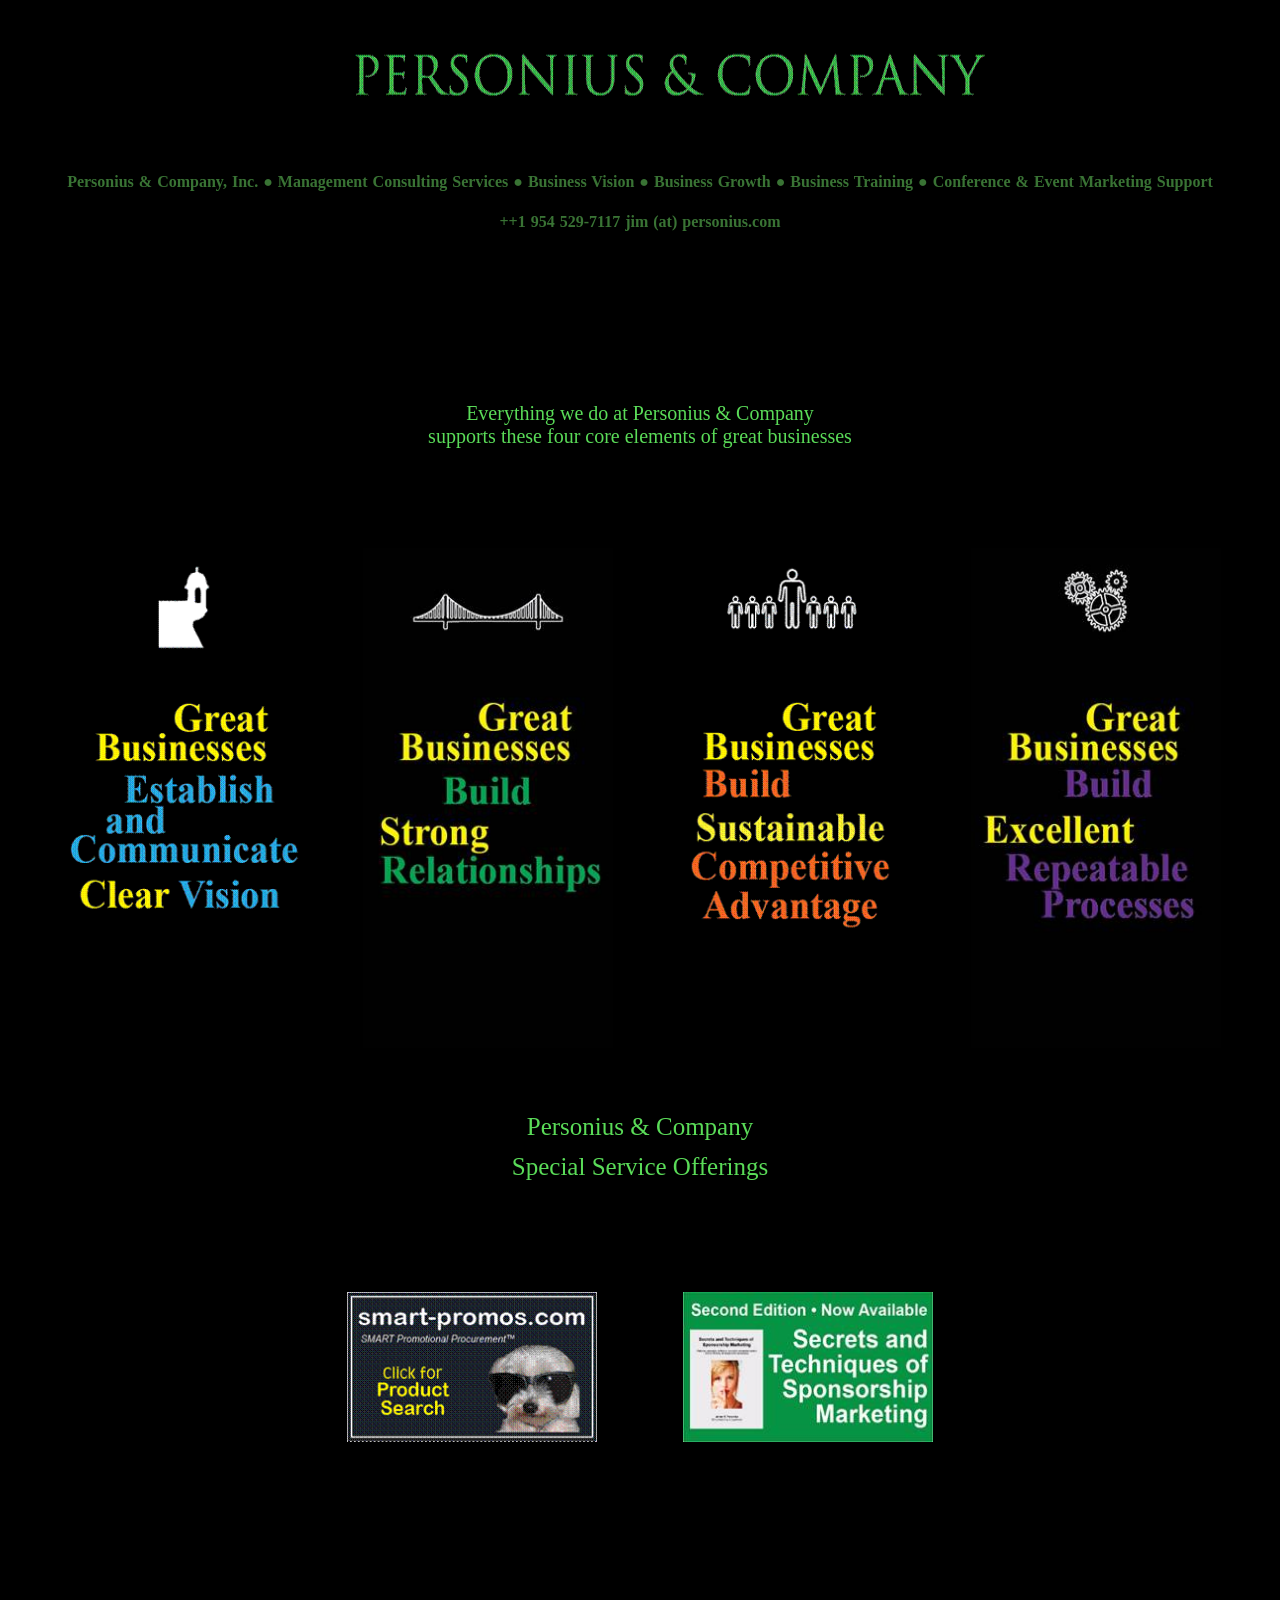
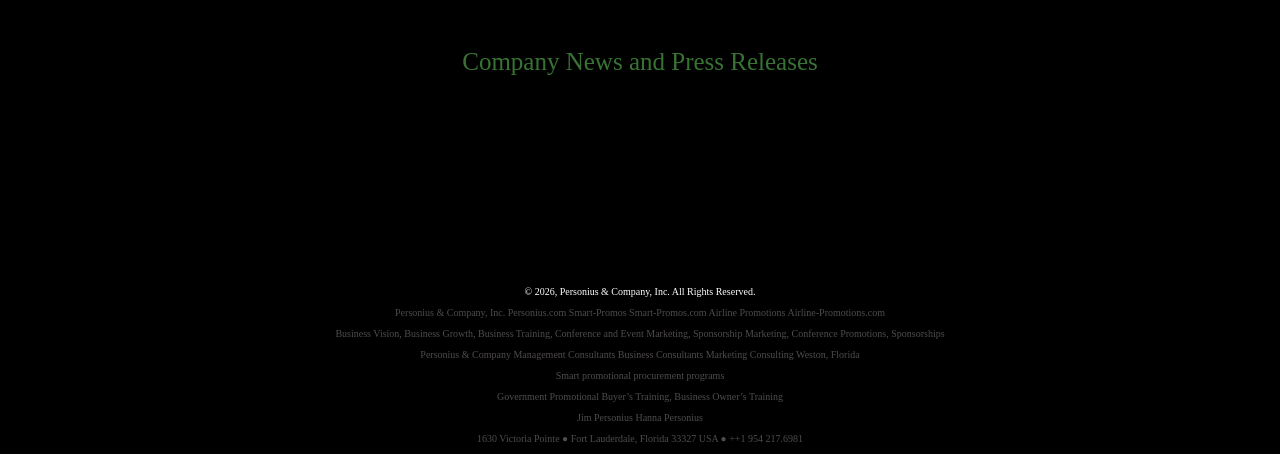
<file: index.html>
<!DOCTYPE html>

	<head>
	
		<title> Personius & Company </title>
		
		<link rel="icon" type="image/x-icon" href="images/favicon.ico">
	
		<meta charset="utf-8">
			
		<meta name="description" content="Personius & Company">
			
		<meta name="keywords" content="Personius, Company">
			
		<meta http-equiv="refresh" content="200">
		
		<meta name="author" content="Personius & Company Inc.">
			
		<link rel="stylesheet" href="css/style.css">
	
	</head>
	
	<body>
	
		<header>
		
			<div class="header">
			
				<div id="logocontainer">
				
					<a href="index.html">
				
						<img src="images/logo.gif" alt="logo of Personius & Company" style="width:1320px; height: 60px;">
						
					</a>
				
				</div>
				
				<div id="maininfo">
				
					<h4> Personius & Company, Inc. ●  Management Consulting Services  ●  Business Vision  ●  Business Growth  ●  Business Training  ●  Conference & Event Marketing Support </h4>
				
				</div>
				
				<div id="contact">
				
					<h4> ++1 954 529-7117  jim (at) personius.com </h4>
				
				</div>
			
			</div>
		
		</header>
		
		<main>
		
			<div id="statement">
				
				<p> Everything we do at Personius & Company <br> supports these four core elements of great businesses </p>
				
			</div>
			
			<div id="links">
			
				<a href="clearvision.html">
				
					<img src="images/clearvision.gif" alt="Great Businesses Establish and Communicate Clear Vision" style="width:250px; height: 500px;">
				
				</a>
				
				<a href="strongrelationships.html">
				
					<img src="images/strongrelationships.jpg" alt="Great Businesses Build Strong Relationships" style="width:250px; height: 500px;">
					
				</a>
				
				<a href="competitiveadvantage.html">
				
					<img src="images/competitiveadvantage.gif" alt="Great Businesses Build Sustainable Competitive Advantage" style="width:250px; height: 500px;">
					
				</a>
				
				<a href="repeatableprocesses.html">
				
					<img src="images/repeatableprocess.jpg" alt="Great Businesses Build Excellent Repeatable Processes" style="width:250px; height: 500px;">
				
				</a>
			
			</div>
		
		</main>
		
		<footer>
		
			<div id="sponsors">
			
				<p> Personius & Company <br> Special Service Offerings </p>
			
				<a href="https://www.promoplace.com/personius-and-company/">
				
					<img src="images/smartpromos.gif" alt="smart-promos.com" style="width:250px; height: 150px;">
				
				</a>
				
				<a href="marketing.html">
				
					<img src="images/marketing.jpg" alt="Secrets and Techniques of Sponsorship Marketing" style="width:250px; height: 150px;">
				
				</a>
			
			</div>
			
			<div id="companynews">
			
				<a href="news.html"> Company News and Press Releases </a>
			
			</div>
		
			<div id="legalinfo">
			
				<p style="color: white;"> © 2026, Personius & Company, Inc. All Rights Reserved. </p>
				
				<p> Personius & Company, Inc.  Personius.com  Smart-Promos  Smart-Promos.com Airline Promotions  Airline-Promotions.com </p>
				
				<p> Business Vision, Business Growth, Business Training, Conference and Event Marketing, Sponsorship Marketing, Conference Promotions, Sponsorships </p>
				
				<p> Personius & Company Management Consultants  Business Consultants  Marketing Consulting  Weston, Florida </p>
				
				<p> Smart promotional procurement programs </p>
				
				<p> Government Promotional Buyer’s Training, Business Owner’s Training </p>
				
				<p> Jim Personius  Hanna Personius </p>
				
				<p> 1630 Victoria Pointe ● Fort Lauderdale, Florida 33327 USA ● ++1 954 217.6981 </p>
			
			</div>
		
		</footer>
	
	</body>

	</html>
</file>
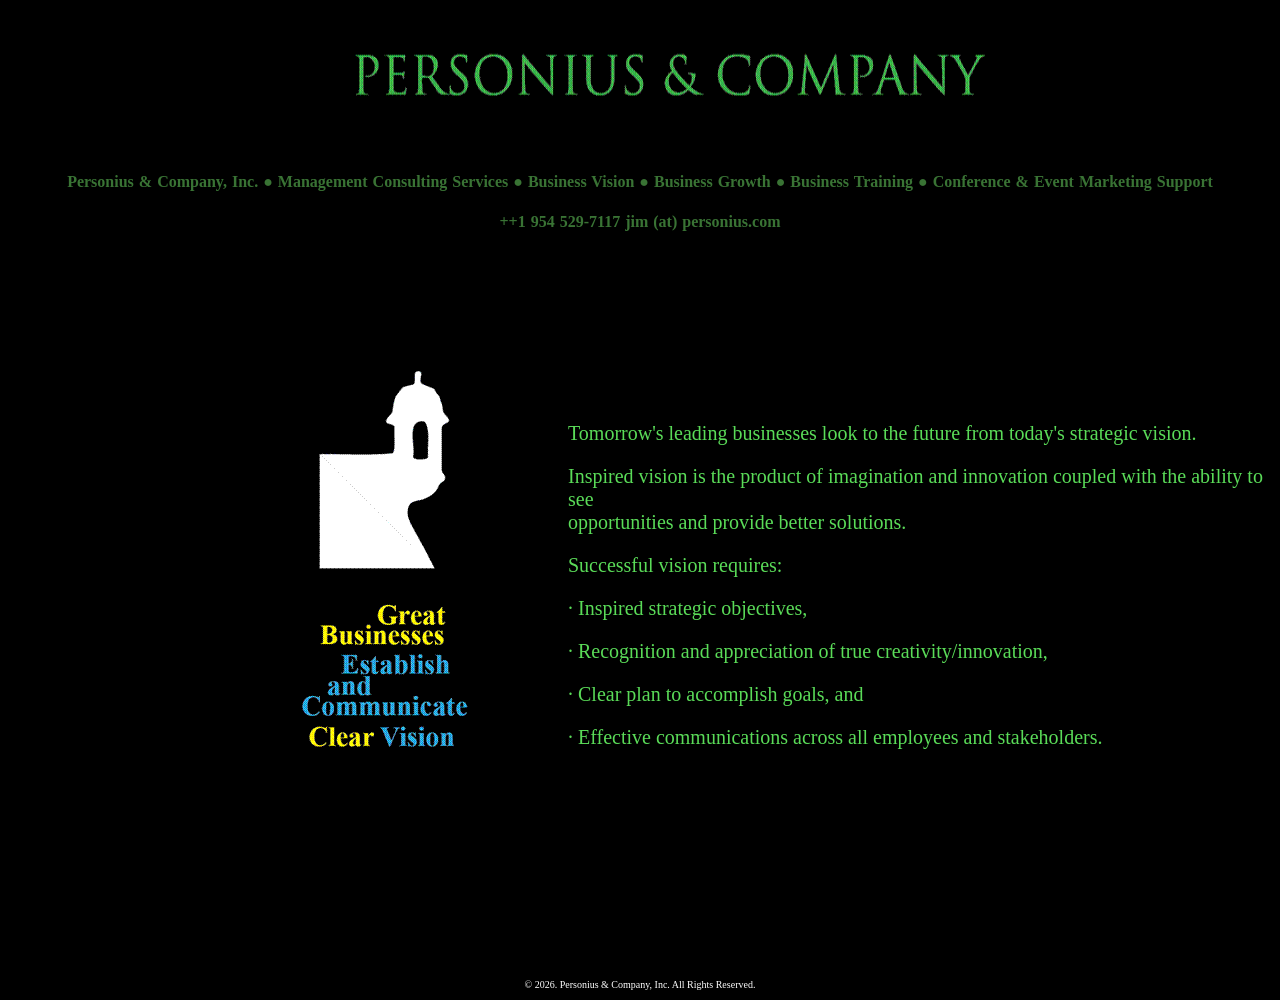
<file: clearvision.html>
<!DOCTYPE html>

	<head>
	
		<title> Clear Vision </title>
		
		<link rel="icon" type="image/x-icon" href="images/favicon.ico">
	
		<meta charset="utf-8">
			
		<meta name="description" content="Personius & Company, Clear Vision">
			
		<meta name="keywords" content="Personius, Company, Clear, Vision">
			
		<meta http-equiv="refresh" content="200">
		
		<meta name="author" content="Personius & Company Inc.">
			
		<link rel="stylesheet" href="css/style.css">
	
	</head>
	
	<body>
	
		<header>
		
			<div class="header">
			
				<div id="logocontainer">
				
					<a href="index.html">
				
						<img src="images/logo.gif" alt="logo of Personius & Company" style="width:1320px; height: 60px;">
						
					</a>
				
				</div>
				
				<div id="maininfo">
				
					<h4> Personius & Company, Inc. ●  Management Consulting Services  ●  Business Vision  ●  Business Growth  ●  Business Training  ●  Conference & Event Marketing Support </h4>
				
				</div>
				
				<div id="contact">
				
					<h4> ++1 954 529-7117  jim (at) personius.com </h4>
				
				</div>
				
			</div>
			
		</header>
		
		<main>
		
			<div class="maincontent">
			
				<div id="imagecontainervision">
				
					<img src="images/clearvision2.gif" alt="Clear Vision" style="width:253px; height: 481px;">
				
				</div>
				
				<div id="textcontentvision">
				
					<p> Tomorrow's leading businesses look to the future from today's strategic vision. </p>
					
					<p> Inspired vision is the product of imagination and innovation coupled with the ability to see <br> opportunities and provide better solutions. </p>
					
					<p> Successful vision requires: </p>
					
					<p> ·         Inspired strategic objectives, </p>
					
					<p> ·         Recognition and appreciation of true creativity/innovation, </p>
					
					<p> ·         Clear plan to accomplish goals, and </p>
					
					<p> ·         Effective communications across all employees and stakeholders. </p>
				
				</div>
			
			</div>
		
		</main>
		
		<footer>
		
			<div id="companyandyear">
			
				<p> © 2026. Personius & Company, Inc.  All Rights Reserved. </p>
			
			</div>
		
		</footer>
	
	</body>
	
</html>
</file>
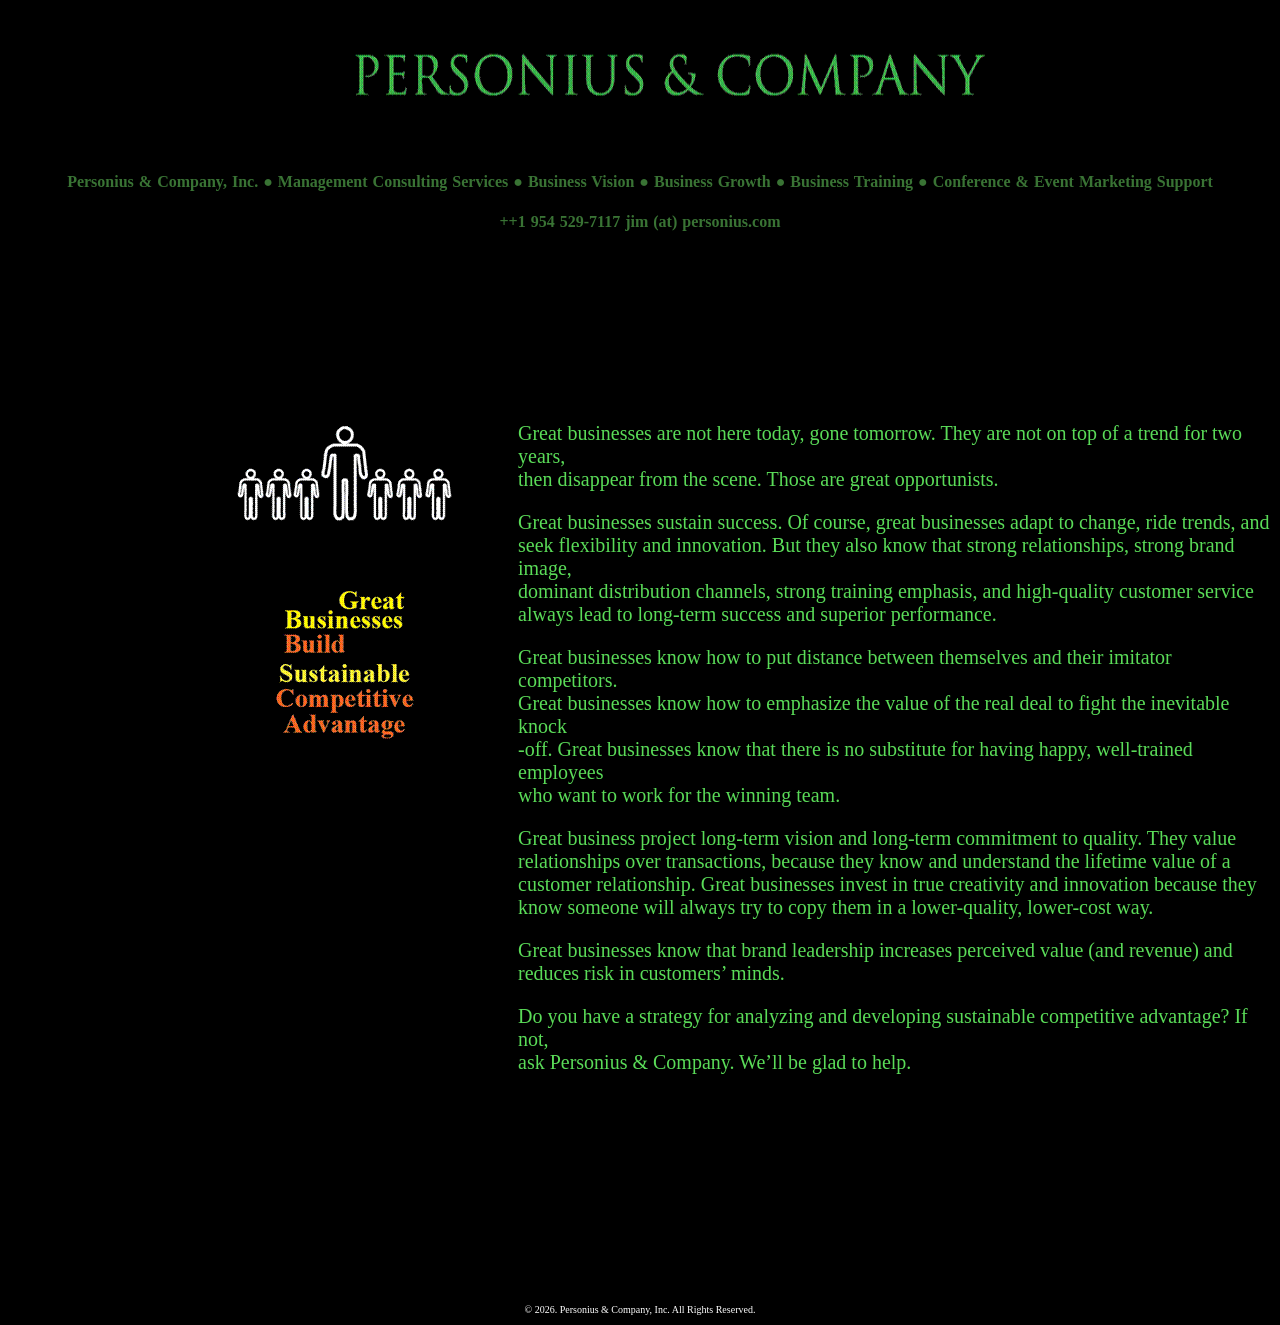
<file: competitiveadvantage.html>
<!DOCTYPE html>

	<head>
	
		<title> Competitive Advantage </title>
		
		<link rel="icon" type="image/x-icon" href="images/favicon.ico">
	
		<meta charset="utf-8">
			
		<meta name="description" content="Personius & Company, Competitive Advantage">
			
		<meta name="keywords" content="Personius, Company, Competitive, Advantage">
			
		<meta http-equiv="refresh" content="200">
		
		<meta name="author" content="Personius & Company Inc.">
			
		<link rel="stylesheet" href="css/style.css">
	
	</head>
	
	<body>
	
		<header>
		
			<div class="header">
			
				<div id="logocontainer">
				
					<a href="index.html">
				
						<img src="images/logo.gif" alt="logo of Personius & Company" style="width:1320px; height: 60px;">
						
					</a>
				
				</div>
				
				<div id="maininfo">
				
					<h4> Personius & Company, Inc. ●  Management Consulting Services  ●  Business Vision  ●  Business Growth  ●  Business Training  ●  Conference & Event Marketing Support </h4>
				
				</div>
				
				<div id="contact">
				
					<h4> ++1 954 529-7117  jim (at) personius.com </h4>
				
				</div>
				
			</div>
			
		</header>
		
		<main>
		
			<div class="maincontent">
			
				<div id="imagecontaineradvantage">
				
					<img src="images/competitiveadvantage2.gif" alt="Competitive Advantage" style="width:253px; height: 481px;">
				
				</div>
				
				<div id="textcontentadvantage">
				
					<p> Great businesses are not here today, gone tomorrow. They are not on top of a trend for two years, <br> then disappear from the scene. Those are great opportunists. </p>
					
					<p> Great businesses sustain success. Of course, great businesses adapt to change, ride trends, and <br> seek flexibility and innovation. But they also know that strong relationships, strong brand image, <br> dominant distribution channels, strong training emphasis, and high-quality customer service <br> always lead to long-term success and superior performance. </p>
					
					<p> Great businesses know how to put distance between themselves and their imitator competitors. <br> Great businesses know how to emphasize the value of the real deal to fight the inevitable knock<br>-off. Great businesses know that there is no substitute for having happy, well-trained employees <br> who want to work for the winning team. </p>
					
					<p> Great business project long-term vision and long-term commitment to quality. They value <br> relationships over transactions, because they know and understand the lifetime value of a <br> customer relationship. Great businesses invest in true creativity and innovation because they <br> know someone will always try to copy them in a lower-quality, lower-cost way. </p>
					
					<p> Great businesses know that brand leadership increases perceived value (and revenue) and <br> reduces risk in customers’ minds. </p>
					
					<p> Do you have a strategy for analyzing and developing sustainable competitive advantage? If not, <br> ask Personius & Company. We’ll be glad to help. </p>
				
				</div>
			
			</div>
		
		</main>
		
		<footer>
		
			<div id="companyandyear">
			
				<p> © 2026. Personius & Company, Inc.  All Rights Reserved. </p>
			
			</div>
		
		</footer>
	
	</body>
	
</html>
</file>
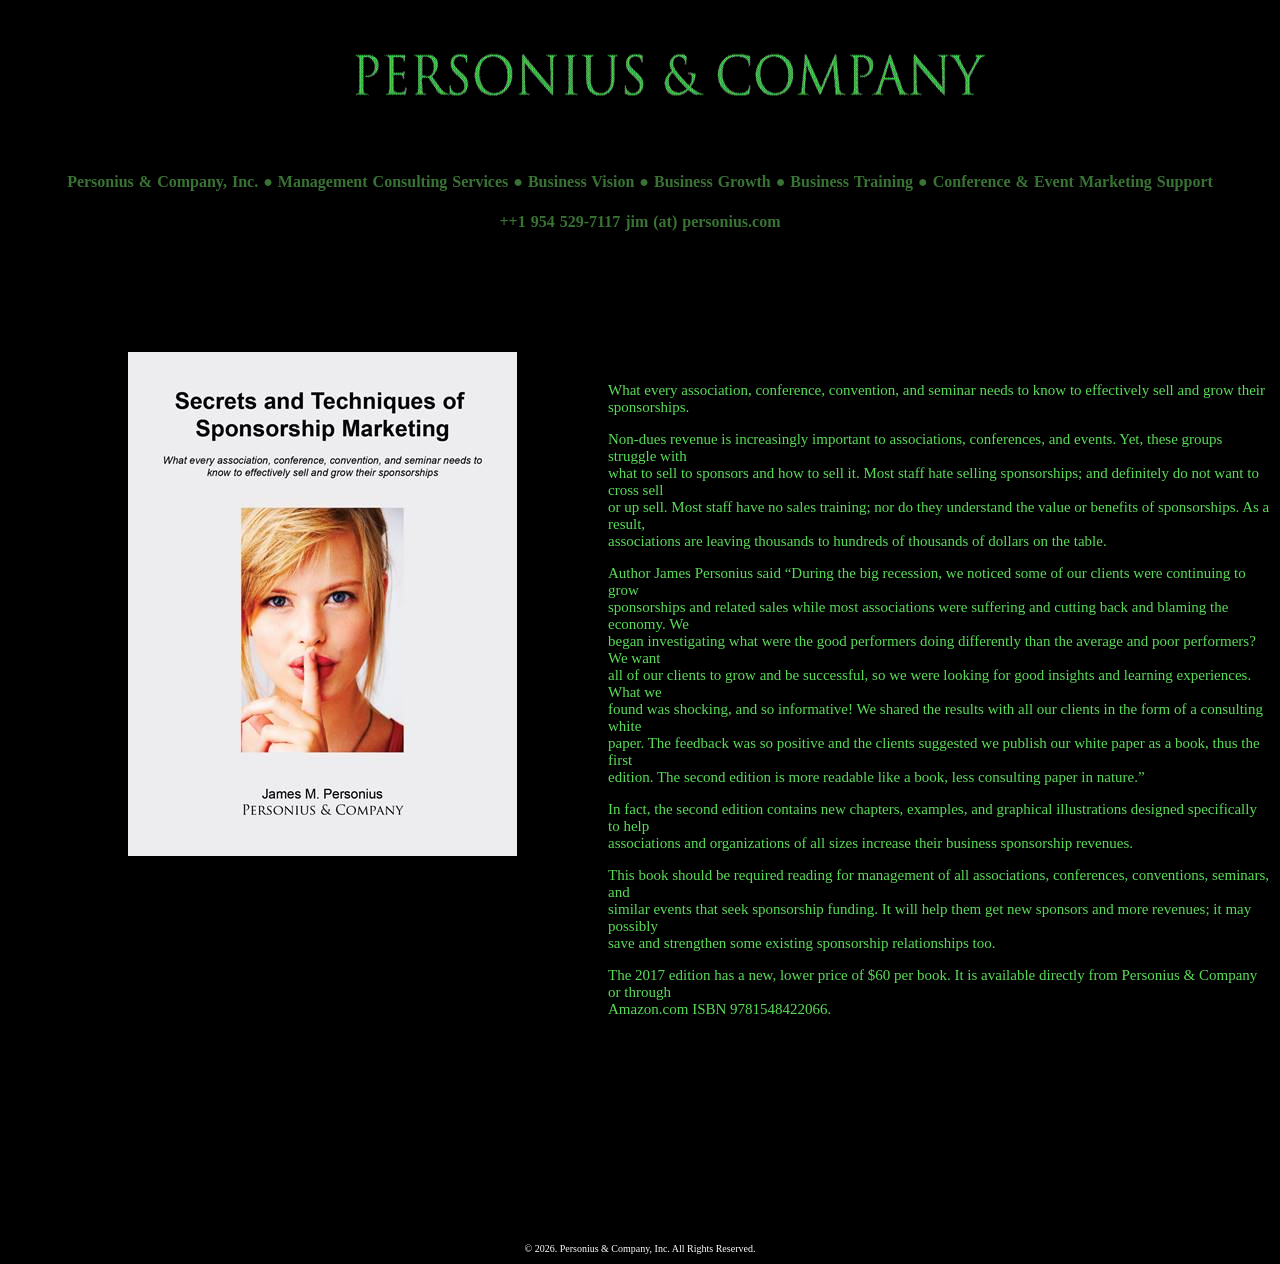
<file: marketing.html>
<!DOCTYPE html>

	<head>
	
		<title> Marketing </title>
		
		<link rel="icon" type="image/x-icon" href="images/favicon.ico">
	
		<meta charset="utf-8">
			
		<meta name="description" content="Personius & Company, Marketing">
			
		<meta name="keywords" content="Personius, Company, Marketing">
			
		<meta http-equiv="refresh" content="200">
		
		<meta name="author" content="Personius & Company Inc.">
			
		<link rel="stylesheet" href="css/style.css">
	
	</head>
	
	<body>
	
		<header>
		
			<div class="header">
			
				<div id="logocontainer">
				
					<a href="index.html">
				
						<img src="images/logo.gif" alt="logo of Personius & Company" style="width:1320px; height: 60px;">
						
					</a>
				
				</div>
				
				<div id="maininfo">
				
					<h4> Personius & Company, Inc. ●  Management Consulting Services  ●  Business Vision  ●  Business Growth  ●  Business Training  ●  Conference & Event Marketing Support </h4>
				
				</div>
				
				<div id="contact">
				
					<h4> ++1 954 529-7117  jim (at) personius.com </h4>
				
				</div>
				
			</div>
			
		</header>
		
		<main>
		
			<div class="maincontent">
			
				<div id="imagecontainermarketing">
				
					<img src="images/marketing2.jpg" alt="Marketing" style="width:389px; height: 504px;">
				
				</div>
				
				<div id="textcontentmarketing">
				
					<p> What every association, conference, convention, and seminar needs to know to effectively sell and grow their <br> sponsorships. </p>
					
					<p> Non-dues revenue is increasingly important to associations, conferences, and events. Yet, these groups struggle with <br> what to sell to sponsors and how to sell it. Most staff hate selling sponsorships; and definitely do not want to cross sell <br> or up sell. Most staff have no sales training; nor do they understand the value or benefits of sponsorships. As a result, <br> associations are leaving thousands to hundreds of thousands of dollars on the table. </p>
					
					<p> Author James Personius said “During the big recession, we noticed some of our clients were continuing to grow <br> sponsorships and related sales while most associations were suffering and cutting back and blaming the economy. We <br> began investigating what were the good performers doing differently than the average and poor performers? We want <br> all of our clients to grow and be successful, so we were looking for good insights and learning experiences. What we <br> found was shocking, and so informative! We shared the results with all our clients in the form of a consulting white <br> paper. The feedback was so positive and the clients suggested we publish our white paper as a book, thus the first <br> edition. The second edition is more readable like a book, less consulting paper in nature.” </p>
					
					<p> In fact, the second edition contains new chapters, examples, and graphical illustrations designed specifically to help <br> associations and organizations of all sizes increase their business sponsorship revenues. </p>
					
					<p> This book should be required reading for management of all associations, conferences, conventions, seminars, and <br> similar events that seek sponsorship funding. It will help them get new sponsors and more revenues; it may possibly <br> save and strengthen some existing sponsorship relationships too. </p>
					
					<p> The 2017 edition has a new, lower price of $60 per book. It is available directly from Personius & Company or through <br> Amazon.com ISBN 9781548422066. </p>
				
				</div>
			
			</div>
		
		</main>
		
		<footer>
		
			<div id="companyandyear">
			
				<p> © 2026. Personius & Company, Inc.  All Rights Reserved. </p>
			
			</div>
		
		</footer>
	
	</body>
	
</html>
</file>
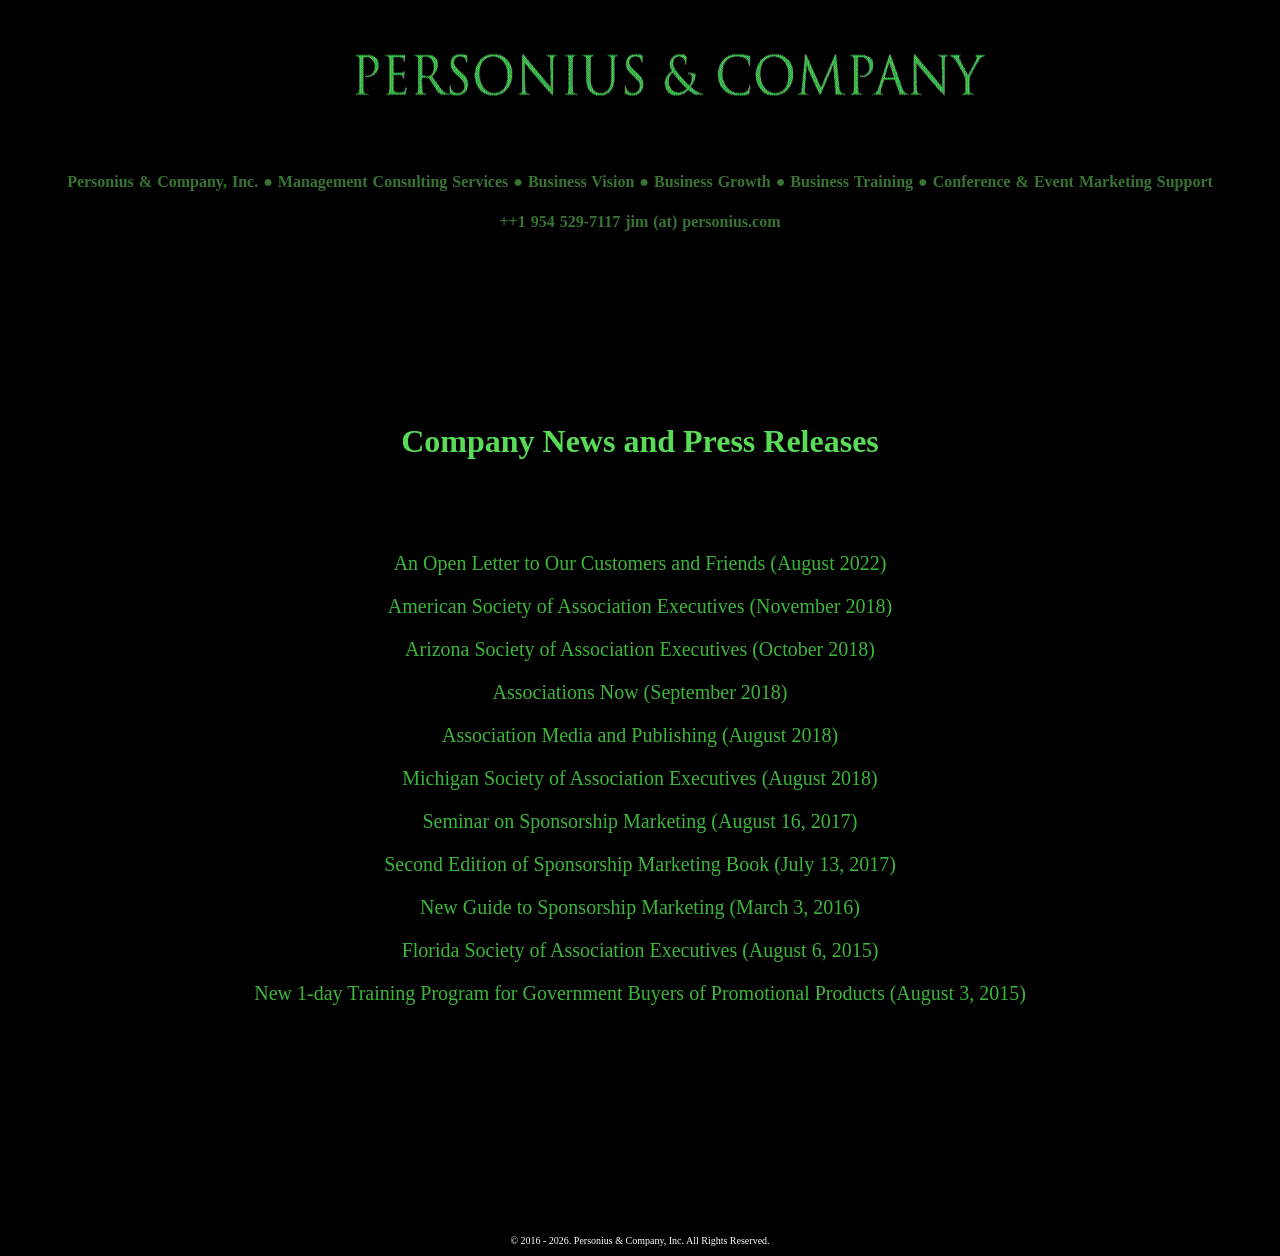
<file: news.html>
<!DOCTYPE html>

	<head>
	
		<title> Company News </title>
		
		<link rel="icon" type="image/x-icon" href="images/favicon.ico">
	
		<meta charset="utf-8">
			
		<meta name="description" content="Personius & Company, Company News">
			
		<meta name="keywords" content="Personius, Company, Company, News">
			
		<meta http-equiv="refresh" content="200">
		
		<meta name="author" content="Personius & Company Inc.">
			
		<link rel="stylesheet" href="css/style.css">
	
	</head>
	
	<body>
	
		<header>
		
			<div class="header">
			
				<div id="logocontainer">
				
					<a href="index.html">
				
						<img src="images/logo.gif" alt="logo of Personius & Company" style="width:1320px; height: 60px;">
						
					</a>
				
				</div>
				
				<div id="maininfo">
				
					<h4> Personius & Company, Inc. ●  Management Consulting Services  ●  Business Vision  ●  Business Growth  ●  Business Training  ●  Conference & Event Marketing Support </h4>
				
				</div>
				
				<div id="contact">
				
					<h4> ++1 954 529-7117  jim (at) personius.com </h4>
				
				</div>
				
			</div>
			
		</header>
		
		<main>
		
			<div class="maincontent">
			
				<div id="banner">
				
					<h1> Company News and Press Releases </h1>
				
				</div>
			
				<div class="links">
				
					<a href="http://www.personius.com/open.htm">
					
						<p> An Open Letter to Our Customers and Friends (August 2022) </p>
					
					</a>
					
					<a href="http://www.personius.com/ASAE_feature.htm">
					
						<p> American Society of Association Executives (November 2018) </p>
					
					</a>
					
					<a href="http://www.personius.com/AZSAE_feature.htm">
					
						<p> Arizona Society of Association Executives (October 2018) </p>
					
					</a>
					
					<a href="http://www.personius.com/AN_feature.htm">
					
						<p> Associations Now (September 2018) </p>
					
					</a>
					
					<a href="http://www.personius.com/AMP_feature.htm">
					
						<p> Association Media and Publishing (August 2018) </p>
					
					</a>
					
					<a href="http://www.personius.com/IMPACT.png">
					
						<p> Michigan Society of Association Executives (August 2018) </p>
					
					</a>
					
					<a href="https://prlog.org/12658875">
					
						<p> Seminar on Sponsorship Marketing (August 16, 2017) </p>
					
					</a>
					
					<a href="http://www.prlog.org/12652141">
					
						<p> Second Edition of Sponsorship Marketing Book (July 13, 2017) </p>
					
					</a>
					
					<a href="http://prlog.org/12538630">
					
						<p> New Guide to Sponsorship Marketing (March 3, 2016) </p>
					
					</a>
					
					<a href="http://prlog.org/12482212">
					
						<p> Florida Society of Association Executives (August 6, 2015) </p>
					
					</a>
					
					<a href="http://prlog.org/12481044">
					
						<p> New 1-day Training Program for Government Buyers of Promotional Products (August 3, 2015) </p>
					
					</a>
				
				</div>
			
			</div>
		
		</main>
		
		<footer>
		
			<div id="companyandyear">
			
				<p> © 2016 - 2026. Personius & Company, Inc.  All Rights Reserved. </p>
			
			</div>
		
		</footer>
	
	</body>
	
</html>
</file>
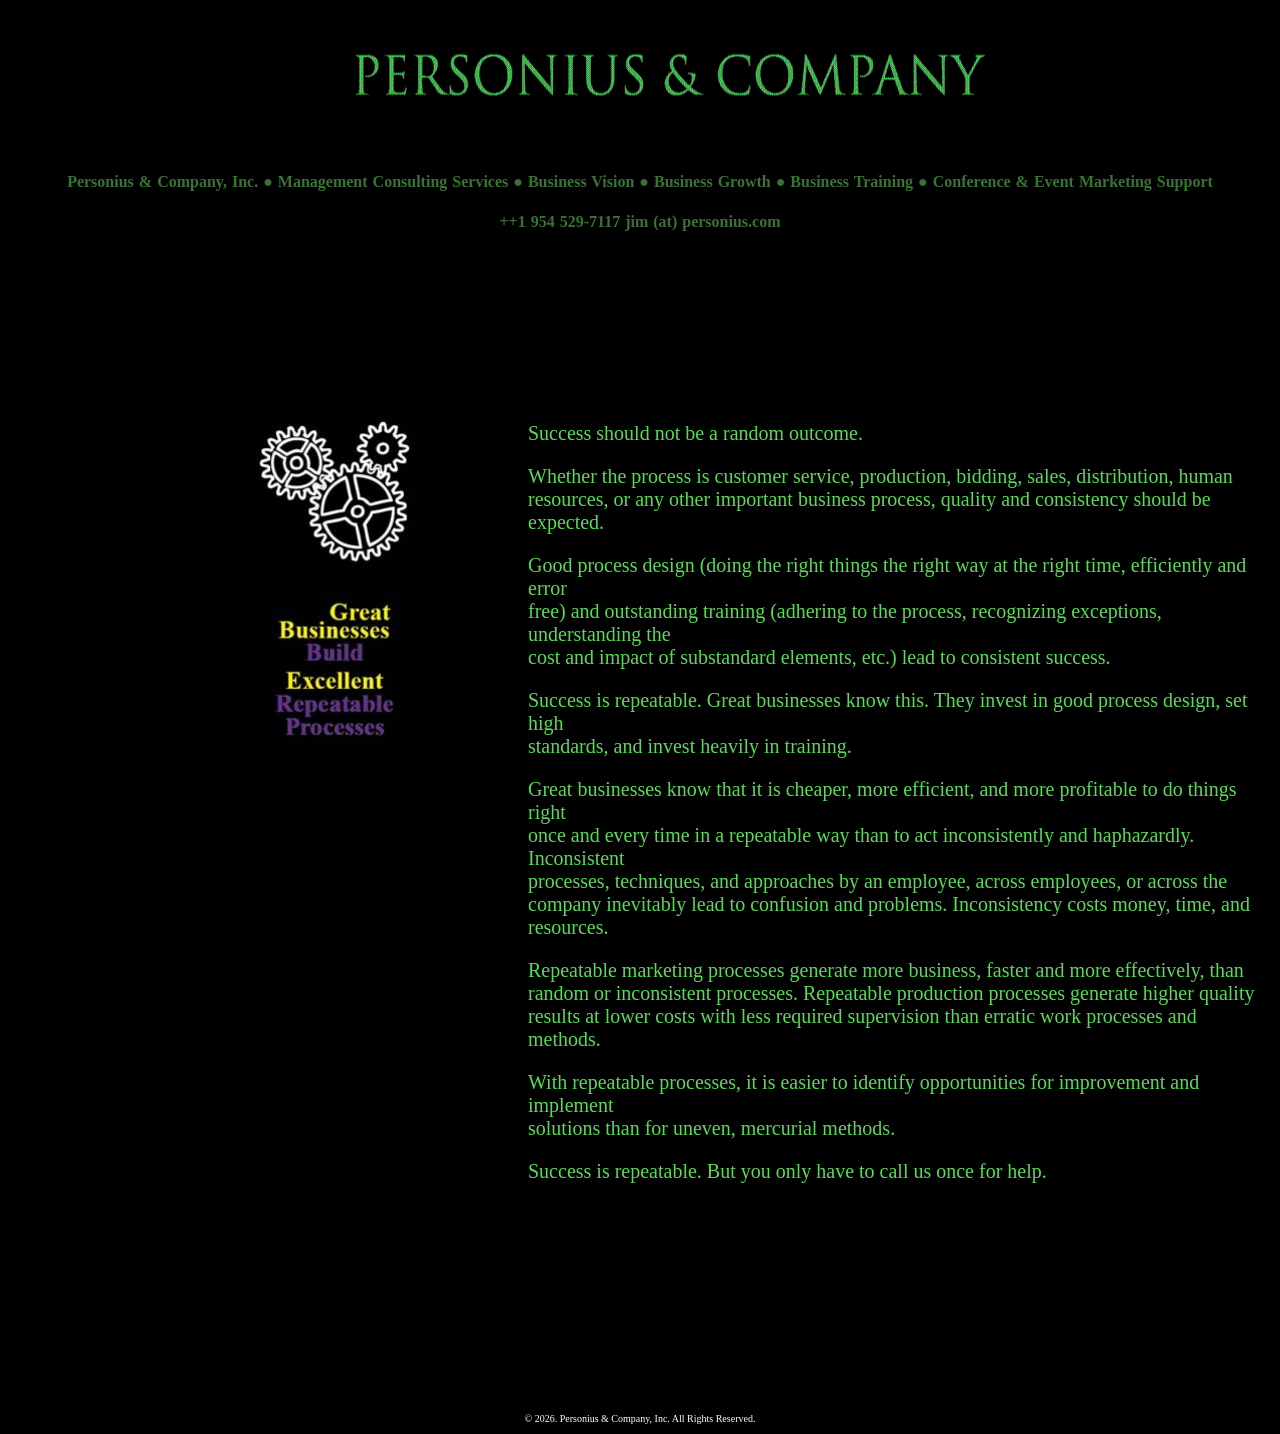
<file: repeatableprocesses.html>
<!DOCTYPE html>

	<head>
	
		<title> Repeatable Processes </title>
		
		<link rel="icon" type="image/x-icon" href="images/favicon.ico">
	
		<meta charset="utf-8">
			
		<meta name="description" content="Personius & Company, Repeatable Processes">
			
		<meta name="keywords" content="Personius, Company, Repeatable, Processes">
			
		<meta http-equiv="refresh" content="200">
		
		<meta name="author" content="Personius & Company Inc.">
			
		<link rel="stylesheet" href="css/style.css">
	
	</head>
	
	<body>
	
		<header>
		
			<div class="header">
			
				<div id="logocontainer">
				
					<a href="index.html">
				
						<img src="images/logo.gif" alt="logo of Personius & Company" style="width:1320px; height: 60px;">
						
					</a>
				
				</div>
				
				<div id="maininfo">
				
					<h4> Personius & Company, Inc. ●  Management Consulting Services  ●  Business Vision  ●  Business Growth  ●  Business Training  ●  Conference & Event Marketing Support </h4>
				
				</div>
				
				<div id="contact">
				
					<h4> ++1 954 529-7117  jim (at) personius.com </h4>
				
				</div>
				
			</div>
			
		</header>
		
		<main>
		
			<div class="maincontent">
			
				<div id="imagecontainerprocesses">
				
					<img src="images/repeatableprocess2.jpg" alt="Repeatable Processes" style="width:253px; height: 481px;">
				
				</div>
				
				<div id="textcontentprocesses">
				
					<p> Success should not be a random outcome. </p>
					
					<p> Whether the process is customer service, production, bidding, sales, distribution, human <br> resources, or any other important business process, quality and consistency should be expected. </p>
					
					<p> Good process design (doing the right things the right way at the right time, efficiently and error <br> free) and outstanding training (adhering to the process, recognizing exceptions, understanding the <br> cost and impact of substandard elements, etc.) lead to consistent success. </p>
					
					<p> Success is repeatable. Great businesses know this. They invest in good process design, set high <br> standards, and invest heavily in training. </p>
					
					<p> Great businesses know that it is cheaper, more efficient, and more profitable to do things right <br> once and every time in a repeatable way than to act inconsistently and haphazardly. Inconsistent <br> processes, techniques, and approaches by an employee, across employees, or across the <br> company inevitably lead to confusion and problems. Inconsistency costs money, time, and <br> resources. </p>
					
					<p> Repeatable marketing processes generate more business, faster and more effectively, than <br> random or inconsistent processes. Repeatable production processes generate higher quality <br> results at lower costs with less required supervision than erratic work processes and methods. </p>
					
					<p> With repeatable processes, it is easier to identify opportunities for improvement and implement <br> solutions than for uneven, mercurial methods. </p>
					
					<p> Success is repeatable. But you only have to call us once for help. </p>
				
				</div>
			
			</div>
		
		</main>
		
		<footer>
		
			<div id="companyandyear">
			
				<p> © 2026. Personius & Company, Inc.  All Rights Reserved. </p>
			
			</div>
		
		</footer>
	
	</body>
	
</html>
</file>
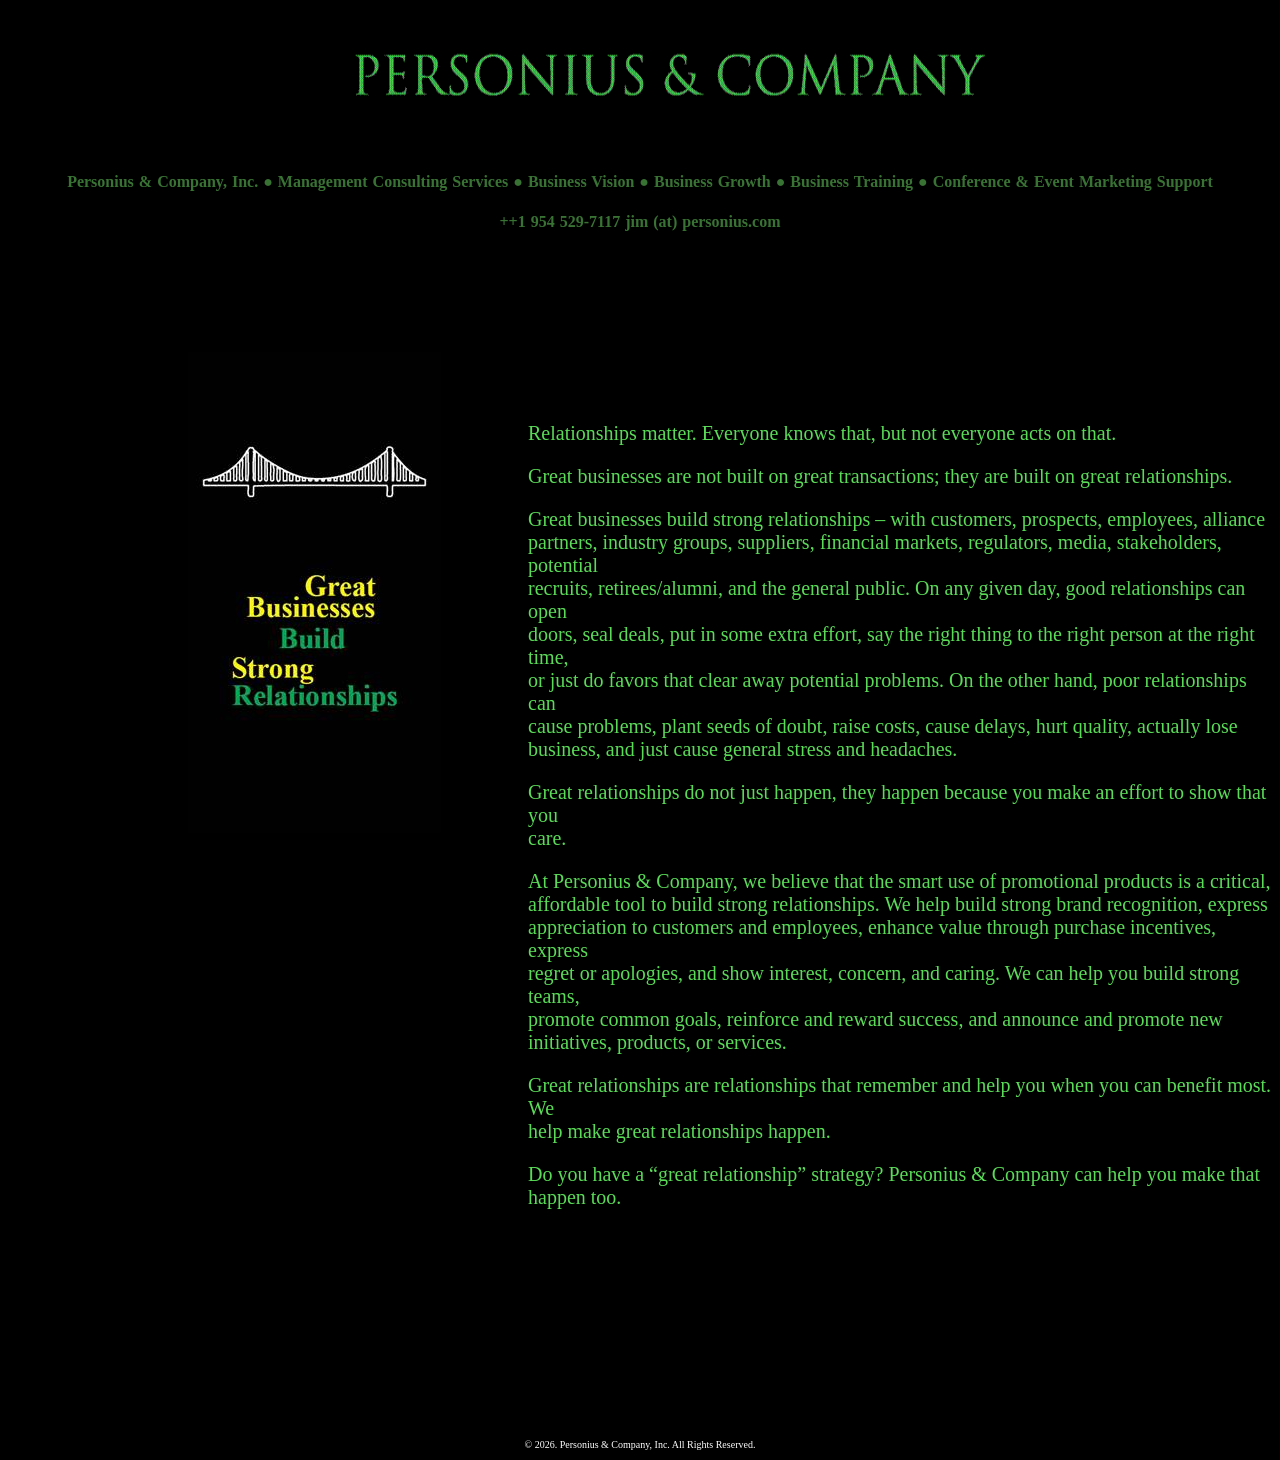
<file: strongrelationships.html>
<!DOCTYPE html>

	<head>
	
		<title> Strong Relationships </title>
		
		<link rel="icon" type="image/x-icon" href="images/favicon.ico">
	
		<meta charset="utf-8">
			
		<meta name="description" content="Personius & Company, Strong Relationships">
			
		<meta name="keywords" content="Personius, Company, Strong, Relationships">
			
		<meta http-equiv="refresh" content="200">
		
		<meta name="author" content="Personius & Company Inc.">
			
		<link rel="stylesheet" href="css/style.css">
	
	</head>
	
	<body>
	
		<header>
		
			<div class="header">
			
				<div id="logocontainer">
				
					<a href="index.html">
				
						<img src="images/logo.gif" alt="logo of Personius & Company" style="width:1320px; height: 60px;">
						
					</a>
				
				</div>
				
				<div id="maininfo">
				
					<h4> Personius & Company, Inc. ●  Management Consulting Services  ●  Business Vision  ●  Business Growth  ●  Business Training  ●  Conference & Event Marketing Support </h4>
				
				</div>
				
				<div id="contact">
				
					<h4> ++1 954 529-7117  jim (at) personius.com </h4>
				
				</div>
				
			</div>
			
		</header>
		
		<main>
		
			<div class="maincontent">
			
				<div id="imagecontainerrelationships">
				
					<img src="images/strongrelationships2.jpg" alt="Strong Relationships" style="width:253px; height: 481px;">
				
				</div>
				
				<div id="textcontentrelationships">
				
					<p> Relationships matter. Everyone knows that, but not everyone acts on that. </p>
					
					<p> Great businesses are not built on great transactions; they are built on great relationships. </p>
					
					<p> Great businesses build strong relationships – with customers, prospects, employees, alliance <br> partners, industry groups, suppliers, financial markets, regulators, media, stakeholders, potential <br> recruits, retirees/alumni, and the general public. On any given day, good relationships can open <br> doors, seal deals, put in some extra effort, say the right thing to the right person at the right time, <br> or just do favors that clear away potential problems. On the other hand, poor relationships can <br> cause problems, plant seeds of doubt, raise costs, cause delays, hurt quality, actually lose <br> business, and just cause general stress and headaches. </p>
					
					<p> Great relationships do not just happen, they happen because you make an effort to show that you <br> care. </p>
					
					<p> At Personius & Company, we believe that the smart use of promotional products is a critical, <br> affordable tool to build strong relationships. We help build strong brand recognition, express <br> appreciation to customers and employees, enhance value through purchase incentives, express <br> regret or apologies, and show interest, concern, and caring. We can help you build strong teams, <br> promote common goals, reinforce and reward success, and announce and promote new <br> initiatives, products, or services. </p>
					
					<p> Great relationships are relationships that remember and help you when you can benefit most. We <br> help make great relationships happen. </p>
					
					<p> Do you have a “great relationship” strategy? Personius & Company can help you make that <br> happen too. </p>
				
				</div>
			
			</div>
		
		</main>
		
		<footer>
		
			<div id="companyandyear">
			
				<p> © 2026. Personius & Company, Inc.  All Rights Reserved. </p>
			
			</div>
		
		</footer>
	
	</body>
	
</html>
</file>
<file: css/style.css>
/*/ Index /*/

*{
	font-family: "Cinzel", "Trajan Pro", serif;
}

body{
	background-color: black;
}

#logocontainer{
	padding-top: 40px;
	text-align: center;
	padding-bottom: 40px;
}

#logocontainer a{
	cursor: pointer;
	display: inline-block;
}

#logocontainer a:hover{
	transform: scale(1.05);
	transition: transform 0.3s ease;
}

#maininfo, #contact{
	color: #397334;
	text-align: center;
	word-spacing: 1px;
}

#statement{
	color: #5adb58;
	font-size: 20px;
	text-align: center;
	padding-top: 130px;
}

#links{
	text-align: center;
	word-spacing: 50px;
	padding-top: 80px;
}

#links a{
	text-decoration: none;
	cursor: pointer;
	display: inline-block;
}

#links a:hover{
	transform: scale(1.05);
	transition: transform 0.3s ease;
}

#companynews{
	padding-top: 120px;
	text-align: center;
}

#companynews a{
	color: #397334;
	text-decoration: none;
	font-size: 25px;
	cursor: pointer;
	display: inline-block;
}

#companynews a:hover{
	transform: scale(1.05);
	transition: transform 0.3s ease;
}

#sponsors{
	padding-top: 30px;
	font-size: 25px;
	text-align: center;
	color: #5adb58;
	padding-bottom: 80px;
}

#sponsors p{
	padding-bottom: 80px;
	line-height: 1.6;
}

#sponsors img{
	margin-right: 40px;
	margin-left: 40px;
}

#sponsors a{
	text-decoration: none;
	cursor: pointer;
	display: inline-block;
}

#sponsors a:hover{
	transform: scale(1.05);
	transition: transform 0.3s ease;
}

#legalinfo{
	color: #4f4c4b;
	font-size: 10px;
	text-align: center;
	padding-top: 200px;
}

/*/ Links /*/

#companyandyear{
	color: white;
	text-align: center;
	font-size: 10px;
	padding-top: 200px;
}

/*/ Clear Vision /*/

#imagecontainervision{
	padding-top: 100px;
	text-align: left;
	padding-left: 250px;
	position: absolute;
}

#textcontentvision{
	color: #5adb58;
	padding-left: 560px;
	padding-top: 150px;
	font-size: 20px;
}

/*/ Strong Relationships /*/

#imagecontainerrelationships{
	padding-top: 100px;
	text-align: left;
	padding-left: 180px;
	position: absolute;
}

#textcontentrelationships{
	color: #5adb58;
	padding-left: 520px;
	padding-top: 150px;
	font-size: 20px;
}

/*/ Competitive Advantage /*/

#imagecontaineradvantage{
	padding-top: 100px;
	text-align: left;
	padding-left: 210px;
	position: absolute;
}

#textcontentadvantage{
	color: #5adb58;
	padding-left: 510px;
	padding-top: 150px;
	font-size: 20px;
}

/*/ Repeatble Processes /*/

#imagecontainerprocesses{
	padding-top: 100px;
	text-align: left;
	padding-left: 200px;
	position: absolute;
}

#textcontentprocesses{
	color: #5adb58;
	padding-left: 520px;
	padding-top: 150px;
	font-size: 20px;
}

/*/ Marketing /*/

#imagecontainermarketing{
	padding-top: 100px;
	text-align: left;
	padding-left: 120px;
	position: absolute;
}

#textcontentmarketing{
	color: #5adb58;
	padding-left: 600px;
	padding-top: 115px;
	font-size: 15px;
}

/*/ Company News /*/

#banner{
	text-align: center;
	color: #5adb58;
	padding-top: 150px;
}

.links{
	text-align: center;
	padding-top: 50px;
}

.links a{
	text-decoration: none;
	cursor: pointer;
	color: #3eb53c;
	font-size: 20px;
}
</file>
